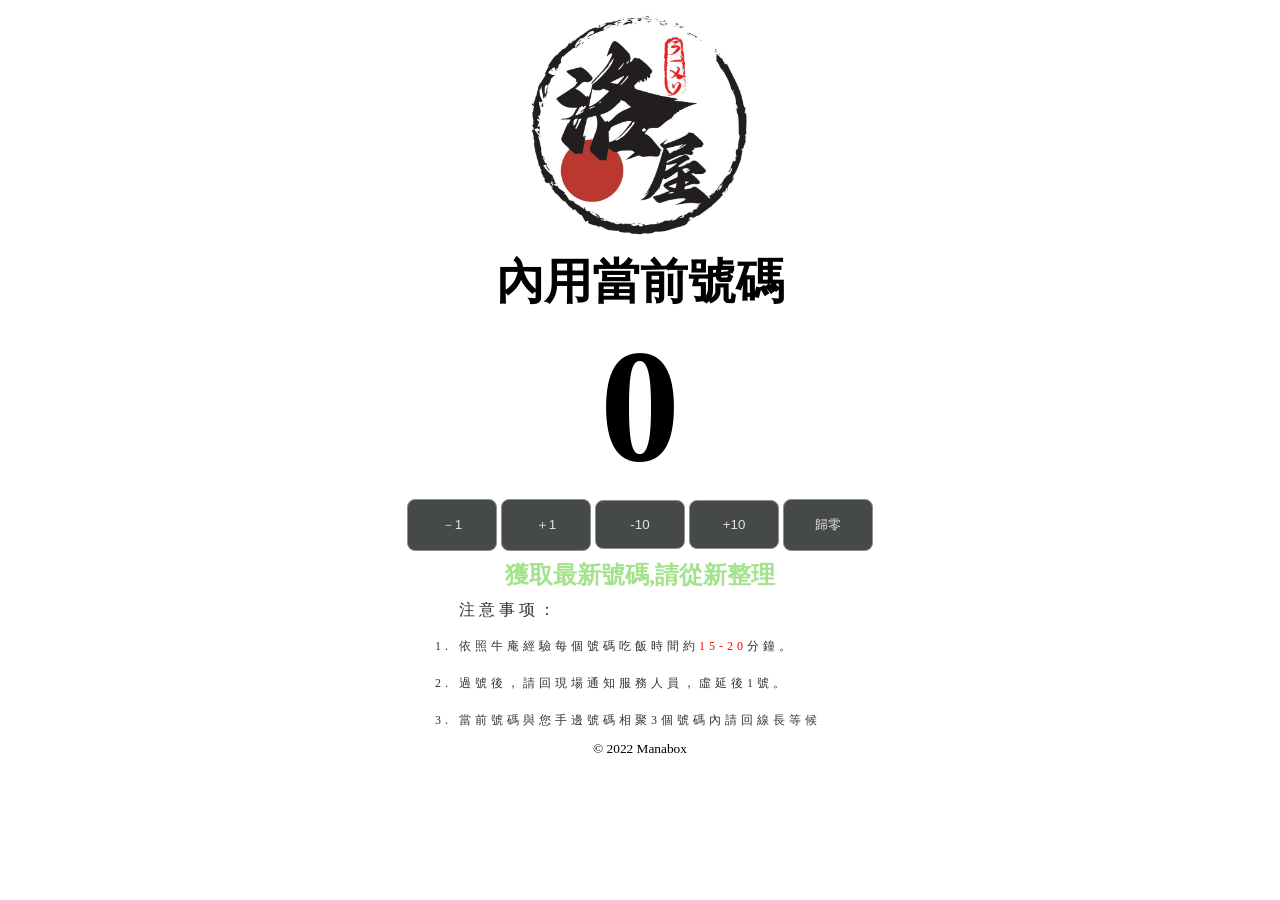
<file: control.html/index.html>
<!DOCTYPE html>
<html lang="zh-Hant-TW">

<head>
  <meta charset="utf-8" />
  <title>牛庵 控制端</title>
  <link rel="stylesheet" href="./style/style.css" />
  <meta name="viewport" content="width=device-width, initial-scale=1" />
</head>

<body>
  <div class="news-contents wrapper">
    <article>
      <img src="OX.png" />
      <h1>內用當前號碼</h1>
      <h3 class="number">0</h3>
      <section class="btn">
        <button class="reduce">－1</button>
        <button class="add">＋1</button>
        <button class="minusten">-10</button>
        <button class="ten">+10</button>
        <button class="zero">歸零</button>
      </section>

      <h2> 獲取最新號碼,請從新整理</h2>

      <ol>
        <p>注意事项：</p>
        <li>依照牛庵經驗每個號碼吃飯時間約<font color="red">15-20</font>分鐘。</li>
        <li>過號後，請回現場通知服務人員，虛延後1號。</li>
        <li>當前號碼與您手邊號碼相聚3個號碼內請回線長等候</li>
      </ol>
    </article>
  </div>
  <footer>
    <div class="wrapper">
      <a><small>&copy; 2022 Manabox</small></a>
    </div>
  </footer>

  <script>
    // 初始化当前数字
    let currentNumber = parseInt(localStorage.getItem('currentNumber')) || 0;
    document.querySelector('.number').textContent = currentNumber;

    // 更新号码并保存到 localStorage
    function updateNumber(newNumber) {
      currentNumber = newNumber;
      localStorage.setItem('currentNumber', currentNumber); // 更新 localStorage
      document.querySelector('.number').textContent = currentNumber; // 更新页面
    }

    // 按钮事件监听
    document.querySelector('.reduce').addEventListener('click', () => updateNumber(currentNumber - 1));
    document.querySelector('.add').addEventListener('click', () => updateNumber(currentNumber + 1));
    document.querySelector('.minusten').addEventListener('click', () => updateNumber(currentNumber - 10));
    document.querySelector('.ten').addEventListener('click', () => updateNumber(currentNumber + 10));
    document.querySelector('.zero').addEventListener('click', () => updateNumber(0));
  </script>
</body>

</html>
</file>
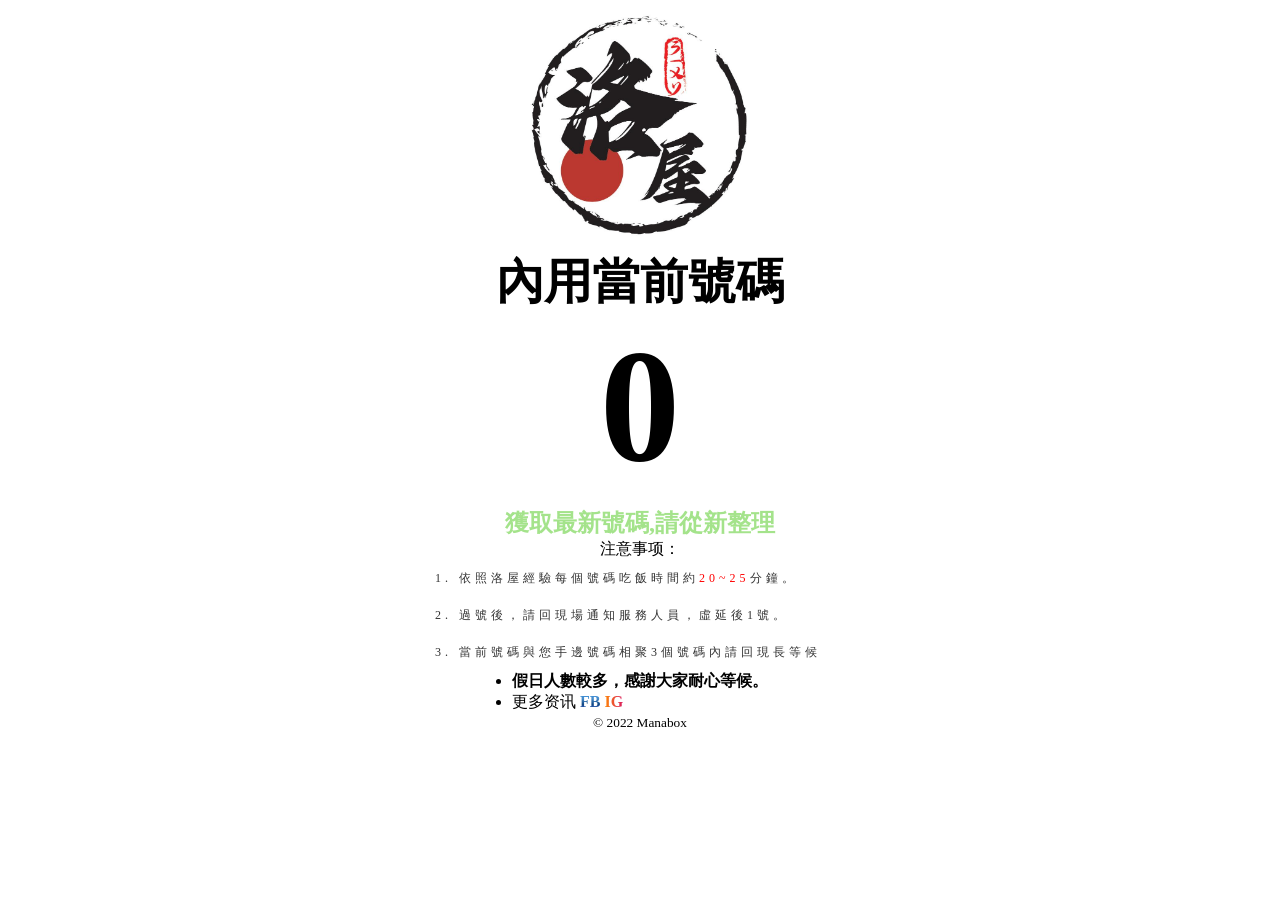
<file: customer.html/index.html>
<!DOCTYPE html>
<html lang="zh-Hant-TW">
  <head>
    <meta charset="utf-8" />
    <title>洛屋 叫號系統</title>
    <link rel="stylesheet" href="./style/style.css" />
    <meta name="viewport" content="width=device-width,initial-scale=1" />
  </head>

  <body>
    <div class="news-contents wrapper">
      <article>
        <img src="OX.png" />
        <h1>內用當前號碼</h1>
        <h3 class="number">0</h3>

        <h2> 獲取最新號碼,請從新整理</h2>

        <p>注意事项：</p>
        <ol>
          <li>
            依照洛屋經驗每個號碼吃飯時間約<font color="red">20~25</font>分鐘。
          </li>
          <li>過號後，請回現場通知服務人員，虛延後1號。</li>
          <li>當前號碼與您手邊號碼相聚3個號碼內請回現長等候</li>
        </ol>
        <ul>
          <li><strong>假日人數較多，感謝大家耐心等候。</strong></li>
          <li>更多资讯
            <FB><a href=https://reurl.cc/6q6xkV>FB</a></FB>
            <IG><a href="https://www.instagram.com/rakuya.ramen/">IG</a></IG>
          </li>
        </ul>
      </article>
    </div>
    <footer>
      <div class="wrapper">
        <a><small>&copy; 2022 Manabox</small></a>
      </div>
    </footer>

    <script>
      // 顾客端自动更新号码
      function updateNumber() {
        const numberElement = document.querySelector('.number');
        const currentNumber = parseInt(localStorage.getItem('currentNumber')) || 0;
        numberElement.textContent = currentNumber;
      }

      // 监听 storage 事件，确保其他页面更新
      window.addEventListener('storage', (e) => {
        if (e.key === 'currentNumber') {
          updateNumber();
        }
      });

      // 页面加载时也需要更新一次
      updateNumber();
    </script>
  </body>
</html>
</file>
<file: control.html/style/style.css>
* {
  padding: 0;
  margin: 0;
  -webkit-box-sizing: border-box;
  box-sizing: border-box;
}

body {
  background-color: white; /* 背景改為白色 */
  color: black; /* 文字顏色改為黑色 */
}

body div article {
  display: -webkit-box;
  display: -ms-flexbox;
  display: flex;
  -webkit-box-pack: center;
  -ms-flex-pack: center;
  justify-content: center;
  -webkit-box-align: center;
  -ms-flex-align: center;
  align-items: center;
  -webkit-box-orient: vertical;
  -webkit-box-direction: normal;
  -ms-flex-direction: column;
  flex-direction: column;
  color: black; /* 文章內文字顏色改為黑色 */
}

body div article img {
  width: 250px;
  height: 250px;
}

body div article h1 {
  font-size: 3rem;
}

body div article h3 {
  font-size: 10rem;
  color: rgb(0, 0, 0); /* 這裡改成黑色文字 */
}

body div article button {
  width: 10vh;
  padding: 1rem;
  border-radius: 0.5rem;
  background-color: rgba(28, 32, 32, 0.815);
  color: rgb(233, 225, 225);
  border: 1px solid #948d8d;
}

body div article h2 {
  padding-top: 0.5rem;
  color: #72d44ba4;
  font-size: 1srem;
}

p {
  font-size: 1rem;
}

body footer {
  display: -webkit-box;
  display: -ms-flexbox;
  display: flex;
  -webkit-box-pack: center;
  -ms-flex-pack: center;
  justify-content: center;
  color: black; /* 頁腳文字顏色改為黑色 */
}

ol {
  font-size: 12px;
  line-height: 37px;
  letter-spacing: 4px;
  color: #333333; /* 改成深灰色，比白色背景更清晰 */
}

FB {
  background: linear-gradient(rgb(48, 140, 216), rgba(47, 125, 197, 0.877), rgb(18, 71, 131), rgba(44, 87, 206, 0.884));
  -webkit-background-clip: text;
  -webkit-text-fill-color: transparent;
  -webkit-box-decoration-break: clone;
  box-decoration-break: clone;
  text-shadow: none;
  font-weight: 700;
}

IG {
  background: -webkit-gradient(linear, left top, right top, from(#ff8a00), to(#da1b60));
  background: linear-gradient(to right, #ff8a00, #da1b60);
  -webkit-background-clip: text;
  -webkit-text-fill-color: transparent;
  -webkit-box-decoration-break: clone;
  box-decoration-break: clone;
  text-shadow: none;
  font-weight: 700;
}

@media screen and (max-width: 600px) {
  body {
    padding: 2vw;
  }
  body h1 {
    font-size: 2.5rem;
  }
}

button:hover {
  background-color: #555555;
  color: white;
}
/*# sourceMappingURL=style.css.map */
</file>
<file: customer.html/style/style.css>
* {
  padding: 0;
  margin: 0;
  -webkit-box-sizing: border-box;
  box-sizing: border-box;
}

body {
  background-color: white; /* 背景改為白色 */
  color: black; /* 文字顏色改為黑色 */
}

body div article {
  display: -webkit-box;
  display: -ms-flexbox;
  display: flex;
  -webkit-box-pack: center;
  -ms-flex-pack: center;
  justify-content: center;
  -webkit-box-align: center;
  -ms-flex-align: center;
  align-items: center;
  -webkit-box-orient: vertical;
  -webkit-box-direction: normal;
  -ms-flex-direction: column;
  flex-direction: column;
  color: black; /* 文章內文字顏色改為黑色 */
}

body div article img {
  width: 250px;
  height: 250px;
}

body div article h1 {
  font-size: 3rem;
}

body div article h3 {
  font-size: 10rem;
  color: rgb(0, 0, 0); /* 這裡改成黑色文字 */
}

body div article button {
  width: 10vh;
  padding: 1rem;
  border-radius: 0.5rem;
  background-color: rgba(28, 32, 32, 0.815);
  color: rgb(233, 225, 225);
  border: 1px solid #948d8d;
}

body div article h2 {
  padding-top: 0.5rem;
  color: #72d44ba4;
  font-size: 1srem;
}

p {
  font-size: 1rem;
}

body footer {
  display: -webkit-box;
  display: -ms-flexbox;
  display: flex;
  -webkit-box-pack: center;
  -ms-flex-pack: center;
  justify-content: center;
  color: black; /* 頁腳文字顏色改為黑色 */
}

ol {
  font-size: 12px;
  line-height: 37px;
  letter-spacing: 4px;
  color: #333333; /* 改成深灰色，比白色背景更清晰 */
}

FB {
  background: linear-gradient(rgb(48, 140, 216), rgba(47, 125, 197, 0.877), rgb(18, 71, 131), rgba(44, 87, 206, 0.884));
  -webkit-background-clip: text;
  -webkit-text-fill-color: transparent;
  -webkit-box-decoration-break: clone;
  box-decoration-break: clone;
  text-shadow: none;
  font-weight: 700;
}

IG {
  background: -webkit-gradient(linear, left top, right top, from(#ff8a00), to(#da1b60));
  background: linear-gradient(to right, #ff8a00, #da1b60);
  -webkit-background-clip: text;
  -webkit-text-fill-color: transparent;
  -webkit-box-decoration-break: clone;
  box-decoration-break: clone;
  text-shadow: none;
  font-weight: 700;
}

@media screen and (max-width: 600px) {
  body {
    padding: 2vw;
  }
  body h1 {
    font-size: 2.5rem;
  }
}

button:hover {
  background-color: #555555;
  color: white;
}
/*# sourceMappingURL=style.css.map */
</file>
